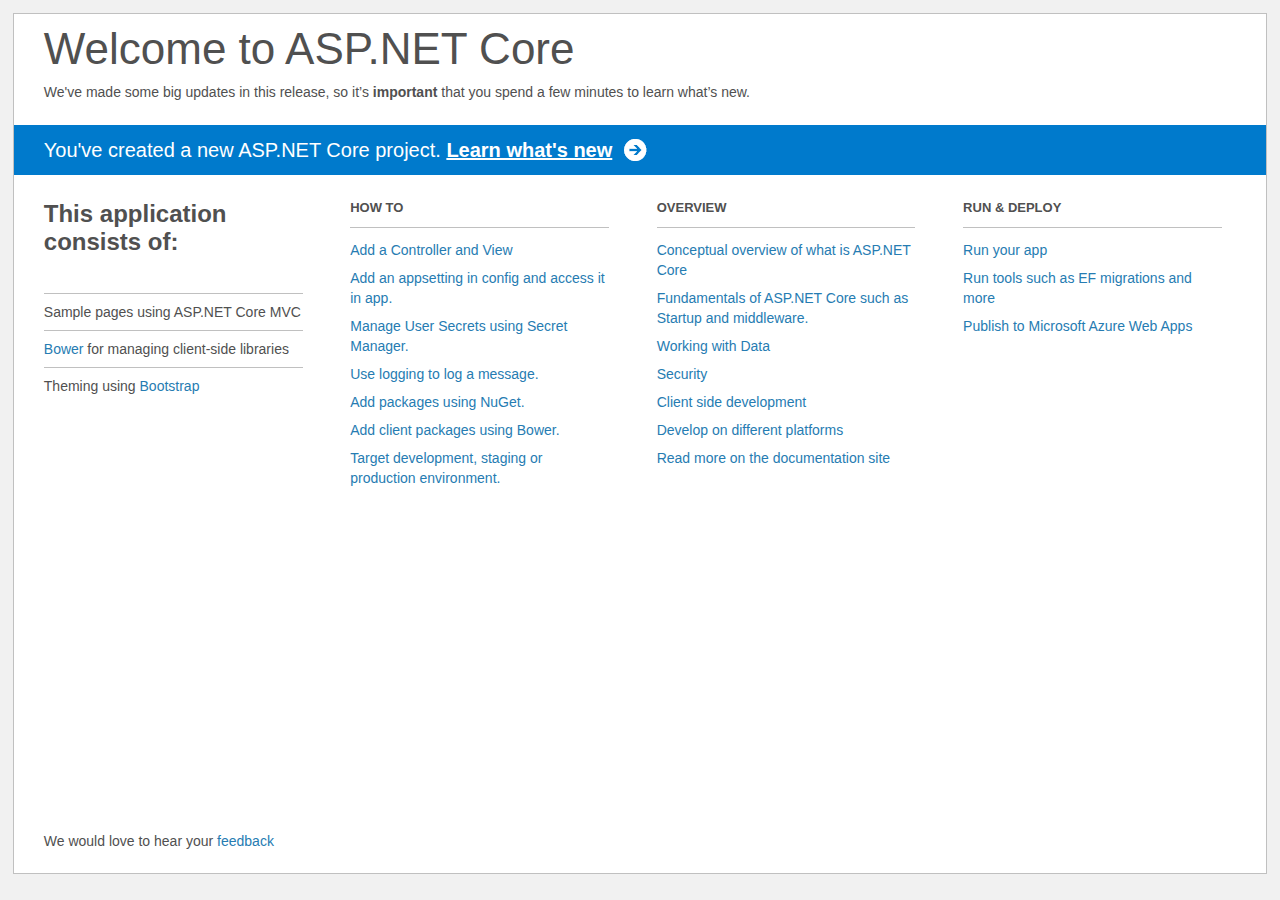
<file: CloudMine/src/CloudMineServer/Project_Readme.html>
﻿<!DOCTYPE html>
<html lang="en">
<head>
    <meta charset="utf-8" />
    <title>Welcome to ASP.NET Core</title>
    <style>
        html {
            background: #f1f1f1;
            height: 100%;
        }

        body {
            background: #fff;
            color: #505050;
            font: 14px 'Segoe UI', tahoma, arial, helvetica, sans-serif;
            margin: 1%;
            min-height: 95.5%;
            border: 1px solid silver;
            position: relative;
        }

        #header {
            padding: 0;
        }

            #header h1 {
                font-size: 44px;
                font-weight: normal;
                margin: 0;
                padding: 10px 30px 10px 30px;
            }

            #header span {
                margin: 0;
                padding: 0 30px;
                display: block;
            }

            #header p {
                font-size: 20px;
                color: #fff;
                background: #007acc;
                padding: 0 30px;
                line-height: 50px;
                margin-top: 25px;

            }

                #header p a {
                    color: #fff;
                    text-decoration: underline;
                    font-weight: bold;
                    padding-right: 35px;
                    background: no-repeat right bottom url([data-uri]);
                }

        #main {
            padding: 5px 30px;
            clear: both;
        }

        .section {
            width: 21.7%;
            float: left;
            margin: 0 0 0 4%;
        }

            .section h2 {
                font-size: 13px;
                text-transform: uppercase;
                margin: 0;
                border-bottom: 1px solid silver;
                padding-bottom: 12px;
                margin-bottom: 8px;
            }

            .section.first {
                margin-left: 0;
            }

                .section.first h2 {
                    font-size: 24px;
                    text-transform: none;
                    margin-bottom: 25px;
                    border: none;
                }

                .section.first li {
                    border-top: 1px solid silver;
                    padding: 8px 0;
                }

            .section.last {
                margin-right: 0;
            }

        ul {
            list-style: none;
            padding: 0;
            margin: 0;
            line-height: 20px;
        }

        li {
            padding: 4px 0;
        }

        a {
            color: #267cb2;
            text-decoration: none;
        }

            a:hover {
                text-decoration: underline;
            }

        #footer {
            clear: both;
            padding-top: 50px;
        }

            #footer p {
                position: absolute;
                bottom: 10px;
            }
    </style>
</head>
<body>

    <div id="header">
        <h1>Welcome to ASP.NET Core</h1>
        <span>
            We've made some big updates in this release, so it’s <b>important</b> that you spend
            a few minutes to learn what’s new.
        </span>
        <p>You've created a new ASP.NET Core project. <a href="http://go.microsoft.com/fwlink/?LinkId=518016">Learn what's new</a></p>
    </div>

    <div id="main">
        <div class="section first">
            <h2>This application consists of:</h2>
            <ul>
                <li>Sample pages using ASP.NET Core MVC</li>
                <li><a href="http://go.microsoft.com/fwlink/?LinkId=518004">Bower</a> for managing client-side libraries</li>
                <li>Theming using <a href="http://go.microsoft.com/fwlink/?LinkID=398939">Bootstrap</a></li>
            </ul>
        </div>
        <div class="section">
            <h2>How to</h2>
            <ul>
                <li><a href="http://go.microsoft.com/fwlink/?LinkID=398600">Add a Controller and View</a></li>
                <li><a href="http://go.microsoft.com/fwlink/?LinkID=699562">Add an appsetting in config and access it in app.</a></li>
                <li><a href="http://go.microsoft.com/fwlink/?LinkId=699315">Manage User Secrets using Secret Manager.</a></li>
                <li><a href="http://go.microsoft.com/fwlink/?LinkId=699316">Use logging to log a message.</a></li>
                <li><a href="http://go.microsoft.com/fwlink/?LinkId=699317">Add packages using NuGet.</a></li>
                <li><a href="http://go.microsoft.com/fwlink/?LinkId=699318">Add client packages using Bower.</a></li>
                <li><a href="http://go.microsoft.com/fwlink/?LinkId=699319">Target development, staging or production environment.</a></li>
            </ul>
        </div>
        <div class="section">
            <h2>Overview</h2>
            <ul>
                <li><a href="http://go.microsoft.com/fwlink/?LinkId=518008">Conceptual overview of what is ASP.NET Core</a></li>
                <li><a href="http://go.microsoft.com/fwlink/?LinkId=699320">Fundamentals of ASP.NET Core such as Startup and middleware.</a></li>
                <li><a href="http://go.microsoft.com/fwlink/?LinkId=398602">Working with Data</a></li>
                <li><a href="http://go.microsoft.com/fwlink/?LinkId=398603">Security</a></li>
                <li><a href="http://go.microsoft.com/fwlink/?LinkID=699321">Client side development</a></li>
                <li><a href="http://go.microsoft.com/fwlink/?LinkID=699322">Develop on different platforms</a></li>
                <li><a href="http://go.microsoft.com/fwlink/?LinkID=699323">Read more on the documentation site</a></li>
            </ul>
        </div>
        <div class="section last">
            <h2>Run & Deploy</h2>
            <ul>
                <li><a href="http://go.microsoft.com/fwlink/?LinkID=517851">Run your app</a></li>
                <li><a href="http://go.microsoft.com/fwlink/?LinkID=517853">Run tools such as EF migrations and more</a></li>
                <li><a href="http://go.microsoft.com/fwlink/?LinkID=398609">Publish to Microsoft Azure Web Apps</a></li>
            </ul>
        </div>

        <div id="footer">
            <p>We would love to hear your <a href="http://go.microsoft.com/fwlink/?LinkId=518015">feedback</a></p>
        </div>
    </div>

</body>
</html>
</file>
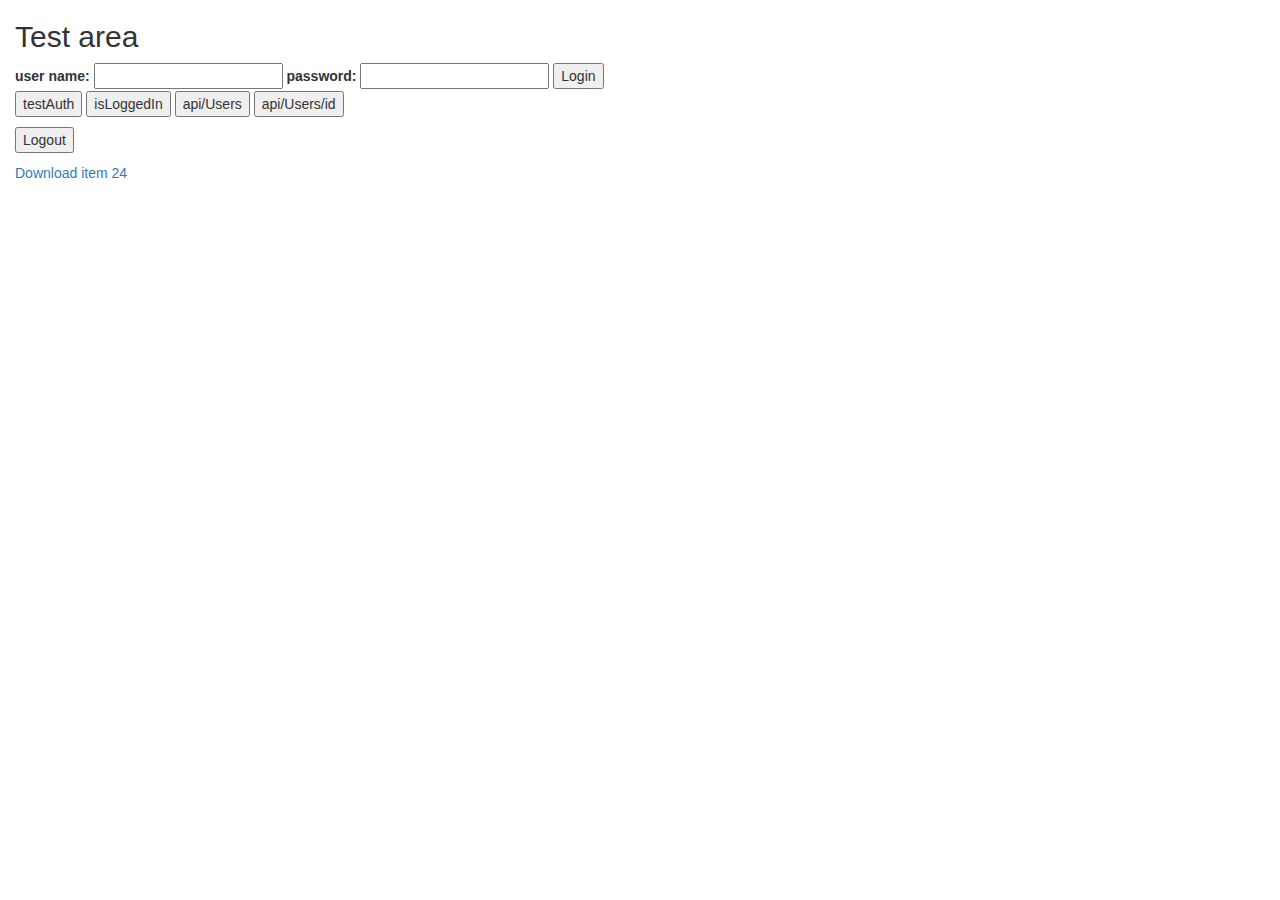
<file: CloudMine/src/CloudMineServer/wwwroot/CookieAuth.html>
﻿<!DOCTYPE html>
<html>
<head>
    <meta charset="utf-8" />
    <title>CookieAuth</title>
    <link rel="stylesheet" href="lib/bootstrap/dist/css/bootstrap.css" />
</head>
<body>
    <div class="col-md-10">
        <h2>Test area</h2>

        <form id="loginForm" method="post">
            <label for="userName">user name:</label>
            <input type="text" id="mail" name="userName" />

            <label for="password">password:</label>
            <input type="password" id="pword" name="password" />
            <button type="submit">Login</button>
        </form>

        <form id="testAuthForm" method="get">
            <p>
                <button type="button" id="testBtn">testAuth</button>
                <button type="button" id="isLoggedInBtn">isLoggedIn</button>
                <button type="button" id="allUsersBtn">api/Users</button>
                <button type="button" id="UsersIdBtn">api/Users/id</button>
            </p>
        </form>



        <form id="logoutAuthForm" method="get">
            <p>
                <button type="button" id="logoutBtn">Logout</button>
            </p>
        </form>


        <p>
            <a href="/api/v1.0/GetFile/NoDisk/24" download>Download item 24</a>
        </p>
        <div class="col-md-11" id="result">

        </div>
    </div>

        <script src="lib/jquery/dist/jquery.js"></script>
        <script src="https://ajax.aspnetcdn.com/ajax/bootstrap/3.3.6/bootstrap.min.js"></script>
        <script>
            $('#testBtn').click(function (e) {
                e.preventDefault();
                $.ajax({
                    url: "../api/TestAuth",
                    contentType: 'application/json',
                    error: function (e) {
                        console.log(e);
                    },
                    success: function (result, status) {

                        console.log(result);
                        console.log(status);
                    }
                });
            });

            $('#logoutBtn').click(function (e) {
                e.preventDefault();
                $.ajax({
                    url: "../api/v1.0/Users/Logout",
                    contentType: 'application/json',
                    error: function (e) {
                        $('#result').prepend('<p>Logout error</p>');
                        console.log(e);
                    },
                    success: function (result, status) {
                        $('#result').prepend('<p>logged out</p>');
                        console.log(result);
                        console.log(status);
                    }
                });
            });

            $('form#loginForm').on('submit', function (e) {
                e.preventDefault();
                var usermail = document.forms["loginForm"]["mail"].value;
                var userpassword = document.forms["loginForm"]["pword"].value;
                console.log("logging in " + usermail);

                $.ajax({
                    type: "POST",
                    url: '../token',
                    contentType: 'application/x-www-form-urlencoded',
                    data: { "username": usermail, "password": userpassword },
                    dataType: 'json',

                    error: function (e) {
                        console.log(e);
                    },
                    success: function (result, status, jqHXR) {
                        Datatype: "json",
                        console.log("access_token: " + result.access_token);
                        $('#result').prepend('<p>token: ' + result.access_token + '</p>');
                        return result.access_token;
                    }
                });

            });

            $('#isLoggedInBtn').click(function (e) {
                e.preventDefault();
                $.ajax({
                    url: "../api/v1.0/Users/IsLoggedIn",
                    contentType: 'application/json',
                    error: function (e) {
                        console.log(e);
                    },
                    success: function (result, status) {
                        $('#result').prepend('<p>' + result + '</p>')
                        console.log(result);
                        console.log(status);
                    }
                });
            });

            $('#authCodeBtn').click(function (e) {
                e.preventDefault();
                $.ajax({
                    url: "../api/v1.0/Users/LoginCode",
                    contentType: 'application/json',
                    error: function (e) {
                        console.log(e);
                    },
                    success: function (result, status) {
                        $('#result').prepend('<p>'+result+'</p>')
                        console.log(result);
                        console.log(status);
                    }
                });
            });

            $('#allUsersBtn').click(function (e) {
                e.preventDefault();
                $.ajax({
                    url: "../api/v1.0/Users",
                    contentType: 'application/json',
                    error: function (e) {
                        console.log(e);
                    },
                    success: function (result, status) {
                        result.forEach(function (user) {
                            $("#result").prepend(
                                "<p>UserName: " + user.userName + ", "
                                + "NumberFiles: " + user.numberFiles + ", UsedStorage: "
                                + user.usedStorage + ", StorageSize: " + user.storageSize + "</p>");
                        });
                        
                        console.log(result);
                        console.log(status);
                    }
                });
            });
            $('#UsersIdBtn').click(function (e) {
                e.preventDefault();
                $.ajax({
                    url: "../api/v1.0/Users/andreasbrandt@gmail.com",
                    contentType: 'application/json',
                    error: function (e) {
                        console.log(e);
                    },
                    success: function (result, status) {
                        $("#result").prepend(
                            "<p>userName: " + result.userName + ", "
                            + "NumberFiles: " + result.numberFiles + ", UsedStorage: "
                            + result.usedStorage + ", StorageSize: " + result.storageSize + "</p>");
                        console.log(result);
                        console.log(status);
                    }
                });
            });

        </script>
</body>
</html>
</file>
